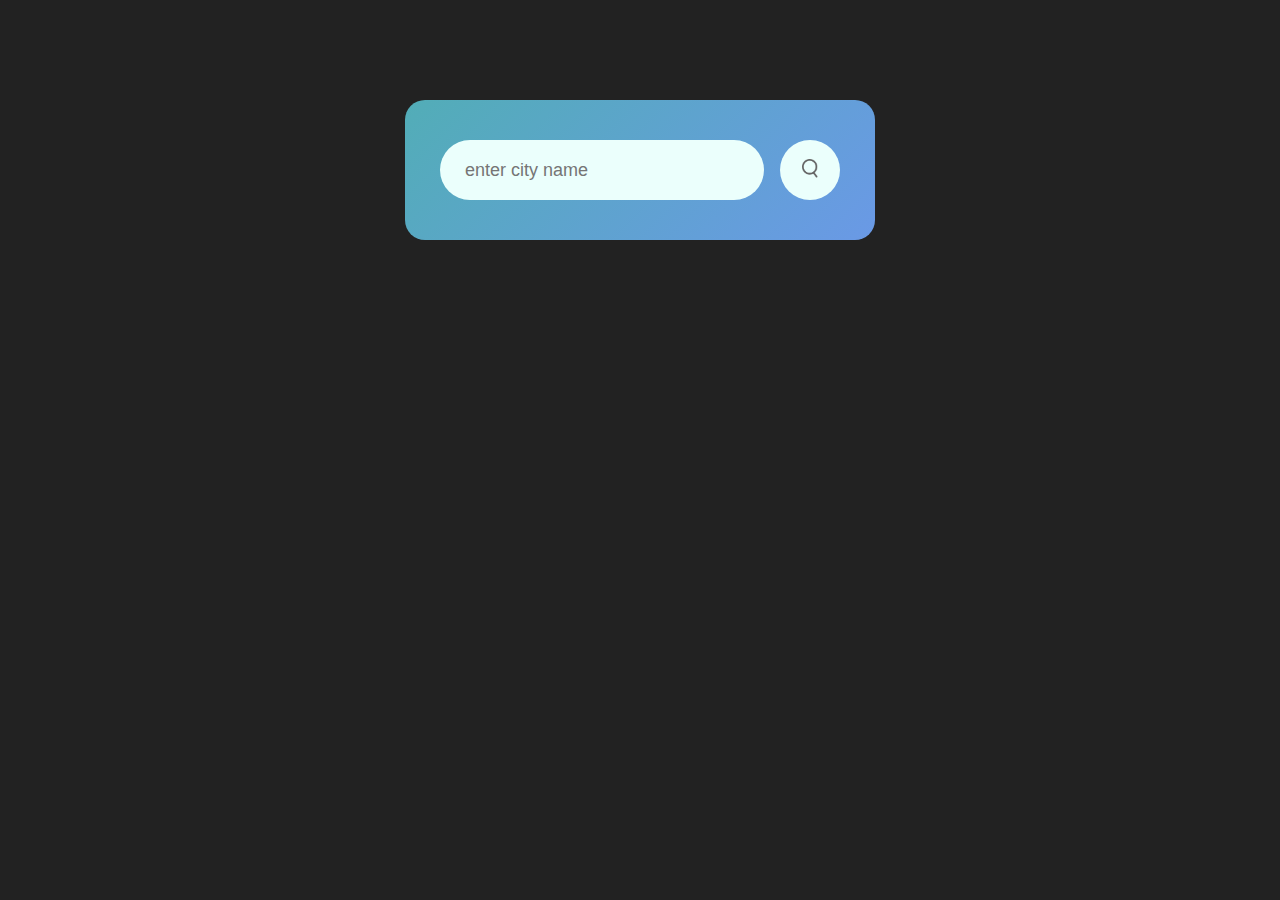
<file: day24/index.html>
<!DOCTYPE html>
<html lang="en">
  <head>
    <meta charset="UTF-8" />
    <meta name="viewport" content="width=device-width, initial-scale=1.0" />
    <title>WeatherApp</title>
    <link rel="stylesheet" href="style.css" />
  </head>
  <body>
    <div class="card">
      <div class="search">
        <input type="text" placeholder="enter city name" spellcheck="false" />
        <button><img src="images/search.png" /></button>
      </div>
      <div class="error">
        <p>Invalid City Name</p>
      </div>
      <div class="weather">
        <img src="images/rain.png" class="weather-icon" />
        <h1 class="temp">22°c</h1>
        <h2 class="city">New Delhi</h2>
        <div class="details">
          <div class="col">
            <img src="images/humidity.png" />
            <div>
              <p class="humidity">50%</p>
              <p>Humidity</p>
            </div>
          </div>
          <div class="col">
            <img src="images/wind.png" />
            <div>
              <p class="wind">15 km/h</p>
              <p>Wind Speed</p>
            </div>
          </div>
        </div>
      </div>
    </div>

    <script>
      const apiKey = "bcc93a17178501cb2c9e5ba5d2acef0b";
      const apiUrl =
        "https://api.openweathermap.org/data/2.5/weather?units=metric&q=";

      const searchBox = document.querySelector(".search input");
      const searchBtn = document.querySelector(".search button");

      const weatherIcon = document.querySelector(".weather-icon");

      async function checkWeather(city) {
        const response = await fetch(apiUrl + city + `&appid=${apiKey}`);

        if (response.status == 404) {
          document.querySelector(".error").style.display = "block";
          document.querySelector(".weather").style.display = "none";
        } else {
          let data = await response.json();

          console.log(data);
          document.querySelector(".city").innerHTML = data.name;
          document.querySelector(".temp").innerHTML =
            Math.round(data.main.temp) + "°c";
          document.querySelector(".humidity").innerHTML =
            data.main.humidity + "%";
          document.querySelector(".wind").innerHTML = data.wind.speed + " km/h";

          if (data.weather[0].main == "Clouds") {
            weatherIcon.src = "images/clouds.png";
          } else if (data.weather[0].main == "Clear") {
            weatherIcon.src = "images/clear.png";
          } else if (data.weather[0].main == "Rain") {
            weatherIcon.src = "images/rain.png";
          } else if (data.weather[0].main == "Drizzle") {
            weatherIcon.src = "images/drizzle.png";
          } else if (data.weather[0].main == "Mist") {
            weatherIcon.src = "images/mist.png";
          }

          document.querySelector(".weather").style.display = "block";
          document.querySelector(".error").style.display = "none ";
        }
      }
      searchBtn.addEventListener("click", () => {
        checkWeather(searchBox.value);
      });
    </script>
  </body>
</html>
</file>
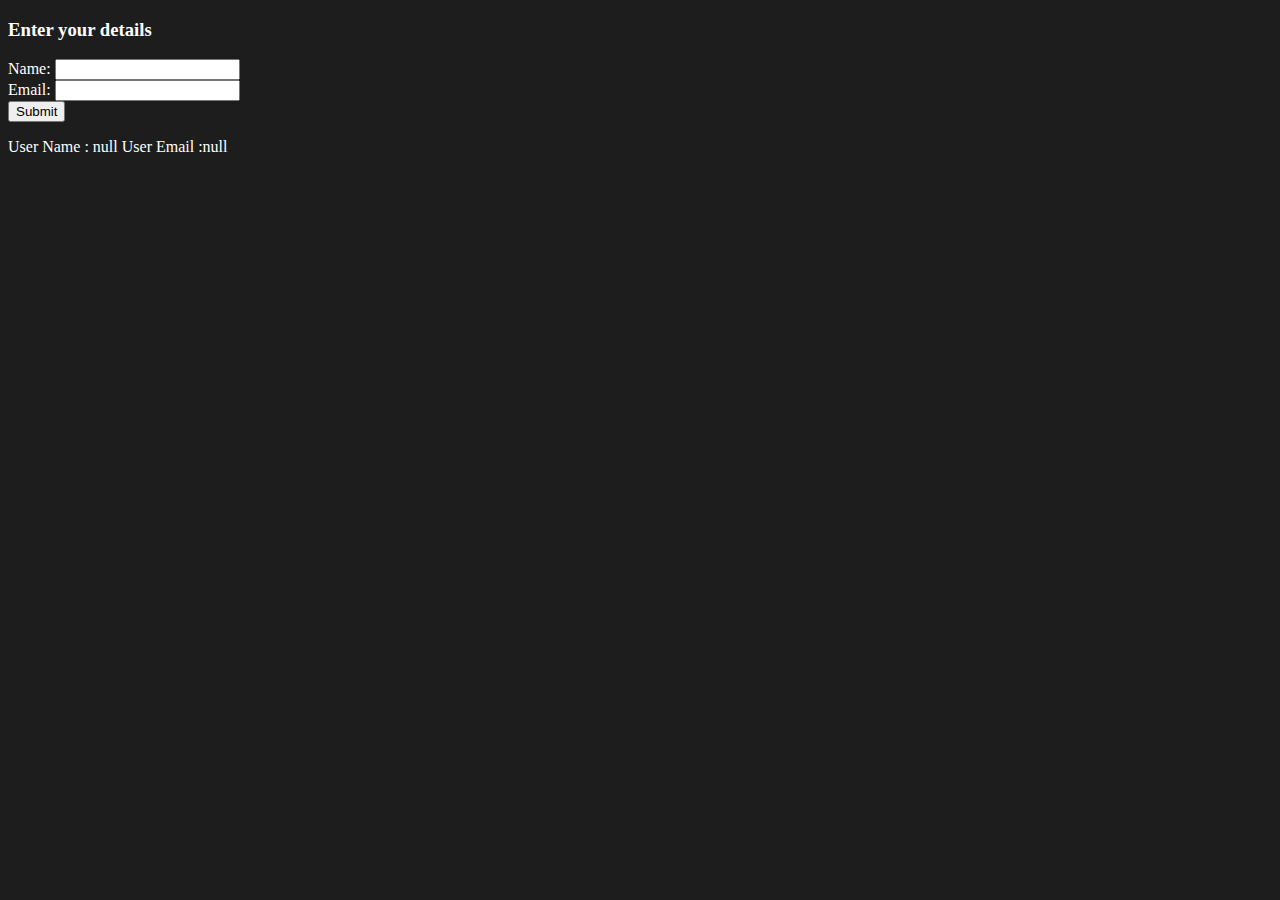
<file: form.html>
<!DOCTYPE html>
<html lang="en">
<head>
    <meta charset="UTF-8">
    <meta name="viewport" content="width=device-width, initial-scale=1.0">
    <title>Document</title>
</head>
<body style="background-color: #1d1d1d; color: white;">
    <h3>Enter your details </h3>
     <form action="">
        <label for="userName">Name:</label>
        <input type="text" name="userName" id="uname">
        <br>
        <label for="userEmail">Email:</label>
        <input type="text" name="userEmail" id="uemail">
        <br>
         <button id="btn">Submit</button>
         <br>
     </form>
     <p id="display" style="display: none;"></p>
</body>
<script>
       let name =document.getElementById("uname");
       let email = document.getElementById("uemail")
       let btn=document.getElementById("btn")
       btn.addEventListener("click",function () {
             localStorage.setItem("userName",name.value);
             localStorage.setItem("userEmail",email.value);
       })
       let text=document.getElementById("display")
       function displayData() {
           text.style.display="block"
           text.textContent="User Name : "+localStorage.getItem("userName")+"  User Email :"+localStorage.getItem("userEmail");
       }
       displayData();
</script>
</html>
</file>
<file: day24/style.css>
*{
    margin: 0;
    padding: 0;
    font-family: 'Poppins' , sans-serif ;
    box-sizing: border-box;
}
body{
    background:#222 ;
}
.card{
    width: 90%;
    max-width: 470px;
    background:linear-gradient(135deg,#52adb7,#6a99e6);
    color: #fff;
    margin: 100px auto 0;
    border-radius: 20px;
    padding: 40px 35px;
    text-align: center;
}
.search{
    width: 100%;
    display: flex;
    align-items: center;
    justify-content: space-between;

}
.search input{
    border: 0;
    outline: 0;
    background:#ebfffc ;
    color: #555;
    padding: 10px 25px;
    height: 60px;
    border-radius: 30px;
    flex: 1;
    margin-right:16px ;
    font-size: 18px;
}
.search button{
    border: 0;
    outline: 0;
    background:#ebfffc ;
    border-radius: 50%;
    width: 60px;
    height: 60px;
    cursor: pointer;
}
.search button img{
    width: 16px;
}
.weather-icon{
    width: 170px;
    margin-top: 30px;
}
.weather h1{
    font-size: 80px;
    font-weight: 500;
}
.weather h2{
    font-size: 45px;
    font-weight:400;
    margin-top: -10px;
}
.details{
    display: flex;
    align-items: center;
    justify-content:space-between;
    padding: 0 20px;
    margin-top:50px;
}
.col{
    display: flex;
    align-items: center;
    text-align: left;
}
.col img{
    width: 40px;
    margin-right: 10px;
}
.humidity , .wind{
    font-size: 28px;
    margin-top: -6px;
}
.weather{
    display: none;
}
.error{
    text-align: left;
    margin-left: 10px;
    font-size: 14px;
    margin-top: 10px;
    display: none;
}
</file>
